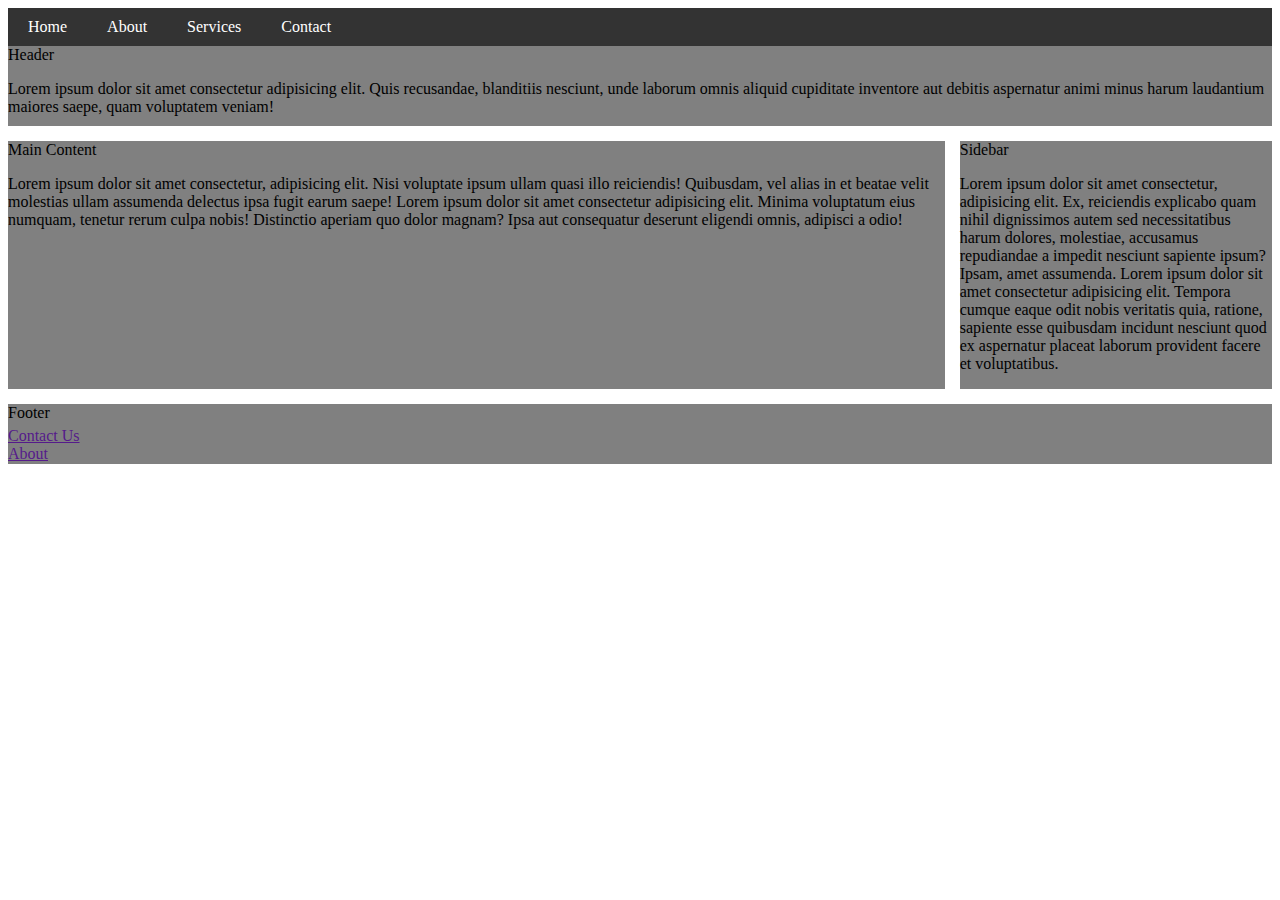
<file: page2.html>
<!DOCTYPE html>
<html lang="en">
<head>
    <meta charset="UTF-8">
    <meta name="viewport" content="width=device-width, initial-scale=1.0">
    <link rel="stylesheet" href="stylepage.css">
    <title>CSS Grid</title>
</head>
    <nav class="navbar">
        <ul>
        <li><a href="#">Home</a></li>
        <li><a href="#">About</a></li>
        <li><a href="#">Services</a></li>
        <li><a href="#">Contact</a></li>
        </ul>
    </nav>
  
<body>
    
    <div class="grid-container">
        <header class="header">Header <p>Lorem ipsum dolor sit amet consectetur adipisicing elit. Quis recusandae, blanditiis nesciunt, unde laborum omnis aliquid cupiditate inventore aut debitis aspernatur animi minus harum laudantium maiores saepe, quam voluptatem veniam!</p></header>
        <main class="main-content">Main Content <p>Lorem ipsum dolor sit amet consectetur, adipisicing elit. Nisi voluptate ipsum ullam quasi illo reiciendis! Quibusdam, vel alias in et beatae velit molestias ullam assumenda delectus ipsa fugit earum saepe! Lorem ipsum dolor sit amet consectetur adipisicing elit. Minima voluptatum eius numquam, tenetur rerum culpa nobis! Distinctio aperiam quo dolor magnam? Ipsa aut consequatur deserunt eligendi omnis, adipisci a odio!</p></main>
        <aside class="sidebar">Sidebar <p>Lorem ipsum dolor sit amet consectetur, adipisicing elit. Ex, reiciendis explicabo quam nihil dignissimos autem sed necessitatibus harum dolores, molestiae, accusamus repudiandae a impedit nesciunt sapiente ipsum? Ipsam, amet assumenda. Lorem ipsum dolor sit amet consectetur adipisicing elit. Tempora cumque eaque odit nobis veritatis quia, ratione, sapiente esse quibusdam incidunt nesciunt quod ex aspernatur placeat laborum provident facere et voluptatibus.</p></aside>
        
        
        <footer class="footer">Footer
            <div class="foot">
                <a href="">Contact Us</a>
                <a href="">About</a>
            </div>
        </footer>
    </div>




</body>
</html>
</file>
<file: stylepage.css>
.grid-container {
    display: grid;
    grid-template-areas: 
        "header header"
        "main-content sidebar"
        "footer footer";
    grid-template-columns: 2fr 1fr;
    grid-template-rows: auto 1fr auto;
    gap: 10px;
}

.header {
    grid-area: header;
    background-color: grey;
}

.main-content {
    grid-area: main-content;
    background-color: grey;
}

.sidebar {
    grid-area: sidebar;
    background-color: grey;
}

.footer {
    grid-area: footer;
    background-color: grey;
    
}

.grid-container > div {
    padding: 20px;
    text-align: center;
}

.grid-container {
    display: grid;
    grid-template-areas: 
        "header header"
        "main-content sidebar"
        "footer footer";
    grid-template-columns: 3fr 1fr; 
    grid-template-rows: auto 1fr auto;
    gap: 15px;
}

.grid-container {
    grid-template-rows: 80px 1fr 60px; 
}

.foot {
    display: flex;
    flex-direction: column;
    margin-top: 5px;
}


.navbar {
    background-color: #333;
    padding: 10px;
  }
  
  
  .navbar ul {
    list-style: none;
    margin: 0;
    padding: 0;
    display: flex;
  }
  
  
  .navbar ul li {
    margin-right: 20px; 
  }
  
  
  .navbar ul li a {
    color: white;
    text-decoration: none;
    font-size: 16px;
    padding: 5px 10px;
    transition: background-color 0.3s;
  }
  
  
  .navbar ul li a:hover {
    background-color: #575757;
    border-radius: 4px;
  }
</file>
